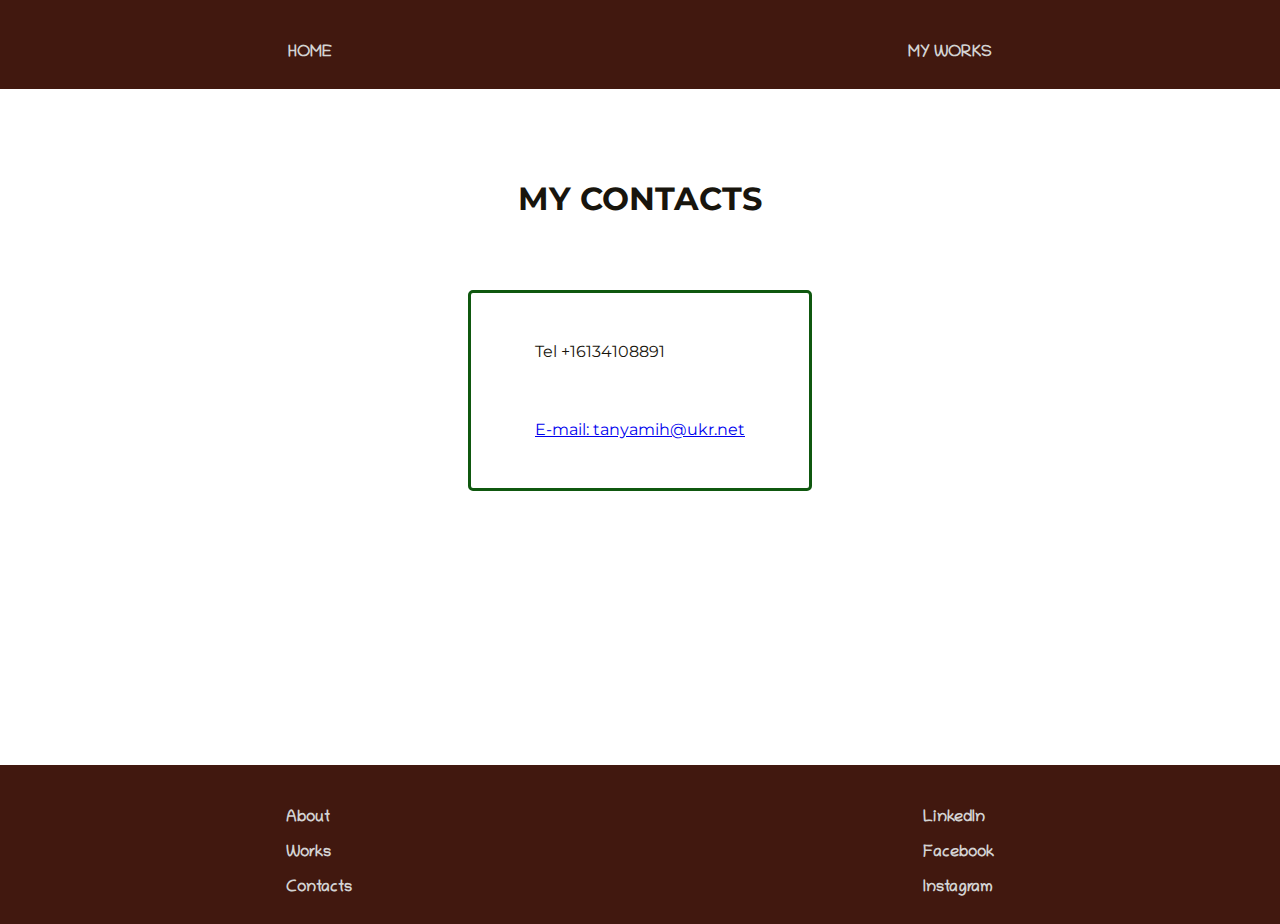
<file: contacts.html>
<!DOCTYPE html>
<html lang="en">

<head>
  <meta charset="UTF-8" />
  <meta http-equiv="X-UA-Compatible content=" IE="edge" />
  <meta name="viewport" content="width=device-width, initial-scale=1.0" />
  <title class="words">CONTACTS</title>
  <meta name="keywords" content="landscape, design, gardening, garden, nature, green, plants, flowers" />
  <meta name="description" content="Landscape design" />
  <meta name="author" content="Tetiana Mykhailenko" />
<link rel="stylesheet" type="text/css" href="style/works.css" />
  <link rel="stylesheet" type="text/css" href="style/index.css" />
  <link href="https://fonts.googleapis.com/css2?family=Chilanka&display=swap" rel="stylesheet">
  <link rel="preconnect" href="https://fonts.gstatic.com">
  <link href="https://fonts.googleapis.com/css2?family=Comfortaa:wght@300;500&display=swap" rel="stylesheet">
  <link rel="icon" type="image/x-icon" href="cursorFlower.svg">
  <title>Terraflora.design</title>
</head>

<body>
<main id="contactMain">

      <nav class="simpleMenu">
        <ul class="simpleMenuUl">

          <!-- <li class="menuItem animate animateUp"><a href="about.html">ABOUT</a></li> -->
          <li class="simpleMenuItem"><a href="index.html">HOME</a></li>
          <!-- <li class="menuItem animate2 animateDown"><a href="SERVICES">SERVICES</a></li> -->
          <li class="simpleMenuItem"><a href="works.html">MY WORKS</a></li>
        </div>
        </ul>
        </nav>



    <div class="sectionHeader">
<h1>My contacts</h1>
    </div>

   <section class="about" id="about">

<div class="aboutText" id="aboutTextContacts">
<p>Tel +16134108891</p>
<br>
<p><a href="mailto:tanyamih@ukr.net">E-mail: tanyamih@ukr.net</a></p>


</div>
    </section>

<!-- FOOTER -->
<section class="footerCont" id="footerContContacts">
  <footer class="footer" >
<nav>
  <ul>
 <li> <a href="index.html">About</a></li>
  <li><a href="works.html">Works</a></li>
  <li><a href="contacts.html">Contacts</a></li>
</ul>
</nav>

<nav>
  <ul>
<li><a href="https://www.linkedin.com/in/%D1%82%D0%B0%D1%82%D1%8C%D1%8F%D0%BD%D0%B0-%D0%BC%D0%B8%D1%85%D0%B0%D0%B9%D0%BB%D0%B5%D0%BD%D0%BA%D0%BE-25ba60a7/" target="_blank">LinkedIn</a></li>
<li><a href="https://www.facebook.com/profile.php?id=100014740456848" target="_blank">Facebook</a></li>
<li><a href="https://www.instagram.com/tetiana4425/" target="_blank">Instagram</a></li>
  </ul>
</nav>

  </footer>
</div>
</section>

 <script src="script.js"></script>
</body>

</html>
</file>
<file: style/works.css>
.object {
  margin-bottom: 15vh;
  display: flex;
  flex-direction: column;
  padding: 2vh 2vw;
  margin: 0 1rem 7vh 1rem;
}

.gallery {
  display: grid;
  grid-template-columns: repeat(auto-fill, minmax(350px, 1fr));
  width: 100%;
}

.galleryImage {
  overflow: hidden;
  margin: 0 1rem;
}

.galleryImage img {
  overflow: hidden;
  transition: all 0.4s ease-in-out;
  cursor: pointer;
  -o-object-fit: contain;
     object-fit: contain;
  height: 350px;
}

.img-window {
  width: 100vw;
  height: 100vh;
  background-color: rgba(0, 0, 0, 0.8);
  position: fixed;
  top: 0;
  left: 0;
  z-index: 100;
  cursor: pointer;
  display: flex;
  justify-content: center;
  align-items: center;
}

.img-window img {
  z-index: 500;
  max-height: 85vh;
  max-width: 85vw;
}

.next-btn,
.prev-btn {
  display: block;
  padding: 6px 10px;
  border-radius: 4;
  background-color: #111111;
  position: absolute;
  top: 48vh;
  z-index: 700;
  width: 70px;
  font-family: Arial, Helvetica, sans-serif;
  color: white;
  cursor: pointer;
  text-transform: uppercase;
}

.next-btn {
  left: calc(88vw - 70px);
}

.prev-btn {
  left: 12vw;
}

.prev-btn,
.next-btn:hover {
  opacity: 0.8;
}

#footerContWorks {
  background-color: rgb(22, 49, 12);
}

#footerContContacts {
  top: 85vh;
  position: absolute;
  bottom: 0;
}

#aboutTextContacts {
  font-size: 30px;
  padding: 5vh 5vw;
}

#contactMain {
  width: 100vw;
}

.simpleMenu {
  width: 100vw;
  background-color: #41180f;
  position: relative;
  margin: 0 auto;
  bottom: 0;
  padding: 5vh auto;
  height: auto;
}
.simpleMenu .simpleMenuUl {
  height: auto;
  display: flex;
  justify-content: space-around;
  align-items: center;
  min-width: 250px;
  width: 100vw;
  margin: 0 auto;
  background-color: #41180f;
  padding: 3vh 0;
}
.simpleMenu .simpleMenuUl li {
  list-style-type: none;
  padding-top: 15px;
}
.simpleMenu .simpleMenuUl li a {
  text-decoration: none;
  font-family: "Chilanka", cursive;
  padding: 15px;
  transition: ease-in-out 0.5s;
  font-size: 1rem;
  font-weight: bold;
  color: lightgrey;
}

@media screen and (max-width: 500px) {
  .footer {
    flex-direction: column;
    margin: 0 auto;
    width: 100vw;
    min-width: 250px;
  }
}/*# sourceMappingURL=works.css.map */
</file>
<file: style/index.css>
@import url("https://fonts.googleapis.com/css2?family=Montserrat&display=swap");
* {
  margin: 0;
  padding: 0;
  box-sizing: border-box;
  top: 0;
  left: 0;
}

body {
  background-color: #fff;
  color: #18150d;
}

.photo {
  background: url(bg_fav.JPG);
  height: 100vh;
  background-position: right;
  background-repeat: no-repeat;
  background-size: cover;
  position: relative;
}

.photo .logo .description {
  height: auto;
  position: relative;
  z-index: 20;
  color: lightgrey;
  margin-top: 4vh;
  font-size: 27px;
  left: 35px;
  font-family: "Chilanka", cursive;
  writing-mode: vertical-rl;
  text-orientation: upright;
  letter-spacing: -4px;
  text-align: center;
  word-spacing: 12px;
}

.photo .logo h1 {
  height: 5vh;
  width: 20vw;
  position: relative;
  z-index: 20;
  color: rgb(238, 242, 215);
  font-size: 35px;
  top: 35px;
  left: 35px;
  font-family: "Chilanka", cursive;
}

.langSwitch {
  display: flex;
  justify-content: space-around;
  width: 8rem;
  height: 5vh;
  cursor: pointer;
}

.langSwitch img {
  width: 30px;
  cursor: pointer;
  transform: scale(1);
  transition: ease-in-out 0.5s;
}

.langSwitch img:active {
  transform: scale(0.98);
}

.menuCont {
  display: flex;
  flex-direction: column;
  align-items: center;
  justify-content: center;
  margin-right: 1rem;
  height: auto;
  width: 10rem;
  margin: 3vh 3vw 0;
  padding: auto 0;
  position: absolute;
  left: calc(93vw - 10rem);
}

.menuItem {
  background-color: rgba(255, 255, 255, 0.6);
  font-family: "Chilanka", cursive;
  font-weight: 800;
  color: #18150d;
  letter-spacing: 0.1vw;
  width: 8rem;
  display: flex;
  flex-direction: column;
  justify-content: center;
  align-items: center;
  height: 3.3rem;
  margin-bottom: 5vh;
  transition: all 0.7s;
  font-size: 1.2rem;
  border-radius: 9px;
  position: relative;
}

.menuItem a {
  color: #18150d;
  text-decoration: none;
}

.menuItem:hover {
  color: #c4c4c4;
  background-color: rgba(255, 255, 255, 0);
}

.menuCont ul li:first-child {
  background-color: transparent;
  height: auto;
  width: 8rem;
  z-index: 10;
  position: relative;
  display: flex;
  justify-content: space-around;
  margin-bottom: 25vh;
}

.menuItem a:hover {
  color: #c4c4c4;
}

.menuItem.animate {
  opacity: 0;
  animation-name: animateMenu;
  animation-duration: 2s;
  animation-fill-mode: forwards;
}

.menuItem.animate1 {
  opacity: 0;
  animation-name: animateMenu;
  animation-duration: 2s;
  animation-fill-mode: forwards;
  animation-delay: 0.5s;
}

.menuItem.animate2 {
  opacity: 0;
  animation-name: animateMenu;
  animation-duration: 2s;
  animation-fill-mode: forwards;
  animation-delay: 1s;
}

.menuItem.animate3 {
  opacity: 0;
  animation-name: animateMenu;
  animation-duration: 2s;
  animation-fill-mode: forwards;
  animation-delay: 1.5s;
}

@keyframes animateMenu {
  0% {
    top: -50vh;
    opacity: 0;
  }
  50% {
    top: 5vh;
    opacity: 0.5;
  }
  75% {
    top: -3vh;
    opacity: 0.75;
  }
  100% {
    top: 0px;
    opacity: 1;
  }
}
main {
  min-width: 500px;
  width: 80vw;
  margin: 0 auto;
  display: flex;
  flex-direction: column;
  align-items: center;
  justify-content: center;
}

.about {
  margin: 3vh 0 10vh;
  height: auto;
  display: flex;
  flex-direction: row;
  justify-content: center;
  background-color: white;
  border: solid 3px rgb(15, 88, 15);
  border-radius: 5px;
  position: relative;
}

.aboutGallery {
  height: auto;
  display: flex;
  justify-content: center;
  background-color: white;
  border: solid 3px #682518;
  border-radius: 5px;
  position: relative;
}

.aboutText {
  font-family: "Montserrat", sans-serif;
  line-height: 1.7;
  padding: 1vh 2vw;
}

p {
  font-size: 1rem;
}

h2 {
  font-size: 1.1rem;
  text-align: left;
  color: #18150d;
  margin-left: 3vw;
}

.about .aboutPhotoCont {
  width: 100%;
  display: flex;
  flex-direction: column;
  align-items: center;
  justify-content: center;
}

.about .aboutPhotoCont img {
  height: auto;
  width: 30vh;
  padding: 0 15px;
}

.sectionHeader {
  width: 100vw;
  height: auto;
  text-transform: uppercase;
  margin-top: 10vh;
  text-align: center;
}

.sectionHeader:last-of-type {
  margin-bottom: 5vh;
}

.sectionHeader {
  font-family: "Montserrat", sans-serif;
  color: #18150d;
  font-weight: 300;
}

.socialApprove {
  height: auto;
  margin: 10vh auto 15vh;
  display: flex;
  font-family: "Montserrat", sans-serif;
}

.socialApprove .socialSection:first-of-type {
  margin-right: 10vw;
}

.socialSection {
  height: 100%;
  position: relative;
  display: flex;
  flex-direction: column;
  justify-content: flex-start;
  width: 50%;
  font-family: "Montserrat", sans-serif;
  line-height: 1.7;
  background-color: #ece8e8;
  border: solid 1px #682518;
  border-radius: 5px;
  font-weight: 600;
}

.socialPhoto {
  position: absolute;
  height: 10rem;
  background-size: 10rem 10rem;
  border-radius: 50%;
  width: 10rem;
  transform: translate(-30%, -60%);
}

.socialApprove .socialSection:first-of-type .socialPhoto {
  background: url(../socialApprovePhoto/Ievgeniia.jpg) no-repeat center;
  background-size: 10rem 10rem;
}

.socialApprove .socialSection:last-of-type .socialPhoto {
  background: url(../socialApprovePhoto/profile.svg) no-repeat center;
  background-size: 10rem 10rem;
}

.socialText {
  font-size: 1rem;
  padding: 40px 25px 25px;
  text-indent: 80px;
  font-stretch: expanded;
  display: inline-block;
  text-align: left;
}

.socialText p::first-line {
  padding-left: 30px;
  text-indent: 30px;
}

.socialText small {
  font-style: italic;
  font-weight: 500;
  float: right;
}

.socialText .readMore {
  display: none;
  text-indent: 0px;
}

#hideText1,
#hideText2 {
  display: none;
  margin-top: 10px;
}

.socialText .readAllText {
  display: flex;
}

.socialText .readAllText1 {
  display: flex;
}

.socialText .readMoreBtn {
  padding: 5px;
  border-radius: 5px;
  border: none;
  background-color: #bd402a;
  color: white;
  cursor: pointer;
  transform: scale(1);
  font-weight: bold;
}

.readMoreBtn .readAllText {
  display: flex;
}

.socialText .readMoreBtn:focus {
  border: none;
}

.socialText .readMoreBtn:active {
  transform: scale(0.95);
}

.footerCont {
  width: 100vw;
  background-color: #41180f;
  position: relative;
  margin: 0 auto;
  bottom: 0;
  padding: 5vh auto;
  height: auto;
}

.footer {
  height: auto;
  display: flex;
  justify-content: space-around;
  align-items: center;
  min-width: 800px;
  width: 100vw;
  margin: 0 auto;
  background-color: #41180f;
  padding: 3vh 0;
}

.footer nav ul li {
  list-style-type: none;
  padding-top: 15px;
}

.footer nav ul li a {
  text-decoration: none;
  font-family: "Chilanka", cursive;
  padding: 15px;
  transition: ease-in-out 0.5s;
  font-size: 1rem;
  font-weight: bold;
  color: lightgrey;
}

.footer nav ul li a:hover {
  color: #fab1a4;
}

@media screen and (max-width: 500px) {
  main {
    max-width: 500px;
    min-width: 250px;
  }
  main .about {
    flex-direction: column;
  }
  main .about .aboutPhotoCont {
    padding: 2vh;
  }
  main .socialApprove {
    flex-direction: column;
  }
  main .socialApprove .socialSection {
    width: 100%;
  }
  main .socialApprove .socialSection:first-of-type {
    margin-bottom: 15vh;
  }
  .footer {
    flex-direction: column;
    margin: 0 auto;
    width: 100vw;
    min-width: 250px;
  }
}
.galleryImage img {
  min-height: 200px;
  min-width: 250px;
}/*# sourceMappingURL=index.css.map */
</file>
